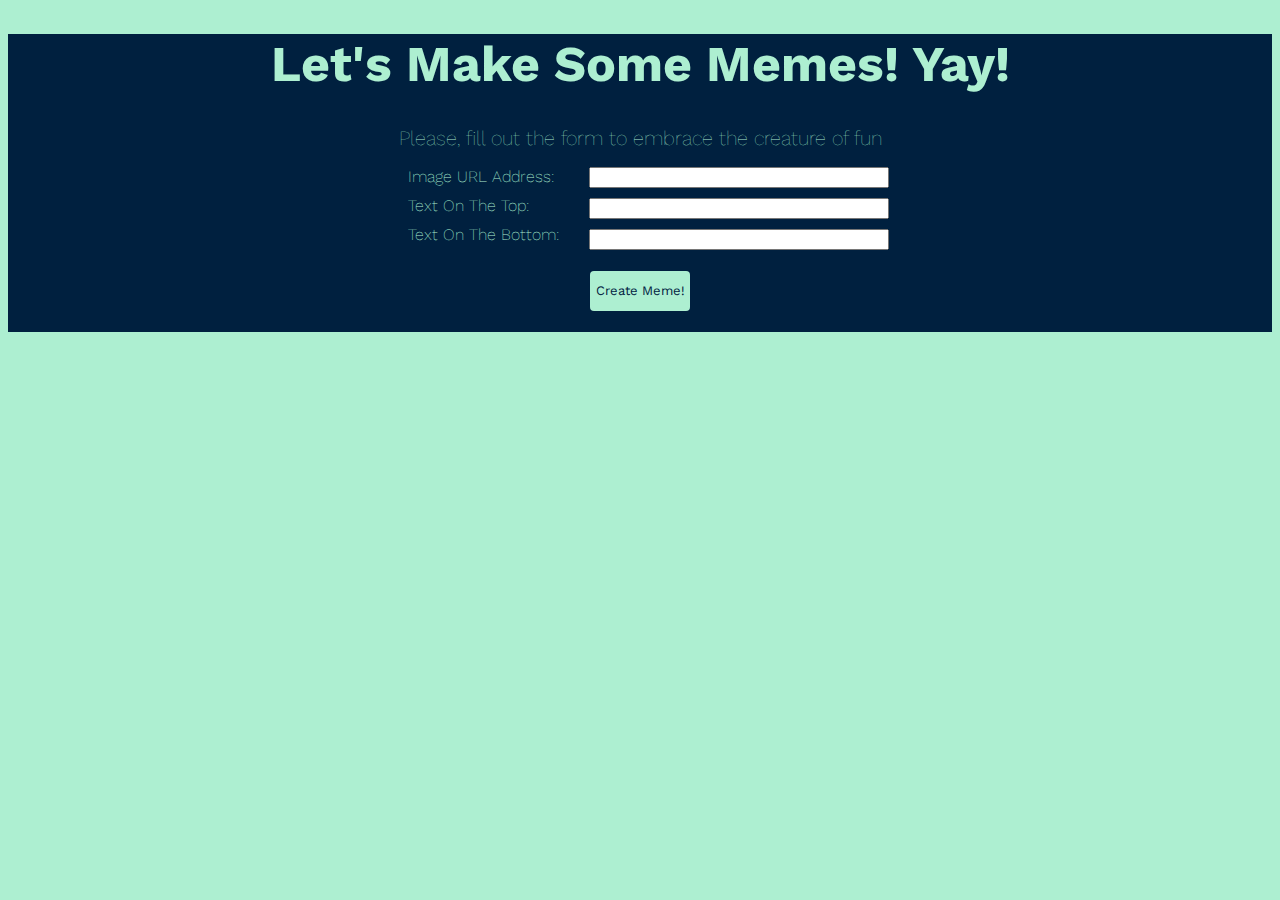
<file: index.html>
<!DOCTYPE html>
<html lang="en">

<head>
  <meta charset="UTF-8">
  <meta name="viewport" content="width=device-width, initial-scale=1.0">
  <title>Meme Generator!</title>
  <link rel="stylesheet" href="style.css">
  <link rel="preconnect" href="https://fonts.googleapis.com">
  <link rel="preconnect" href="https://fonts.gstatic.com" crossorigin>
  <link href="https://fonts.googleapis.com/css2?family=Work+Sans:ital,wght@0,100..900;1,100..900&display=swap"
    rel="stylesheet">
  <link rel="preconnect" href="https://fonts.googleapis.com">
  <link rel="preconnect" href="https://fonts.gstatic.com" crossorigin>
  <link href="https://fonts.googleapis.com/css2?family=Nunito:ital,wght@0,200..1000;1,200..1000&display=swap"
    rel="stylesheet">

</head>

<body>
  <div id="formarea">
    <div id="heading">
      <h1>Let's Make Some Memes! Yay!</h1>
      <h2>Please, fill out the form to embrace the creature of fun</h2>
    </div>
    <div id="data">
      <form id="form">
        <div id="form-inputs">
          <div id="inputNames">
            <label for="image-url">Image URL Address:</label>
            <label for="top-text">Text On The Top:</label>
            <label for="bottom-text">Text On The Bottom:</label>
          </div>

          <div id="inputFields">
            <input type="url" id="image-url" name="image-url" required>
            <input type="text" id="top-text" name="top-text" required>
            <input type="text" id="bottom-text" name="bottom-text" required>
          </div>
        </div>

        <div id="footer">
          <button type="submit" id="submit-button">Create Meme!</button>
        </div>
      </form>

    </div>
  </div>

  <div id="memes">

  </div>
  <script src="script.js"></script>
</body>

</html>
</file>
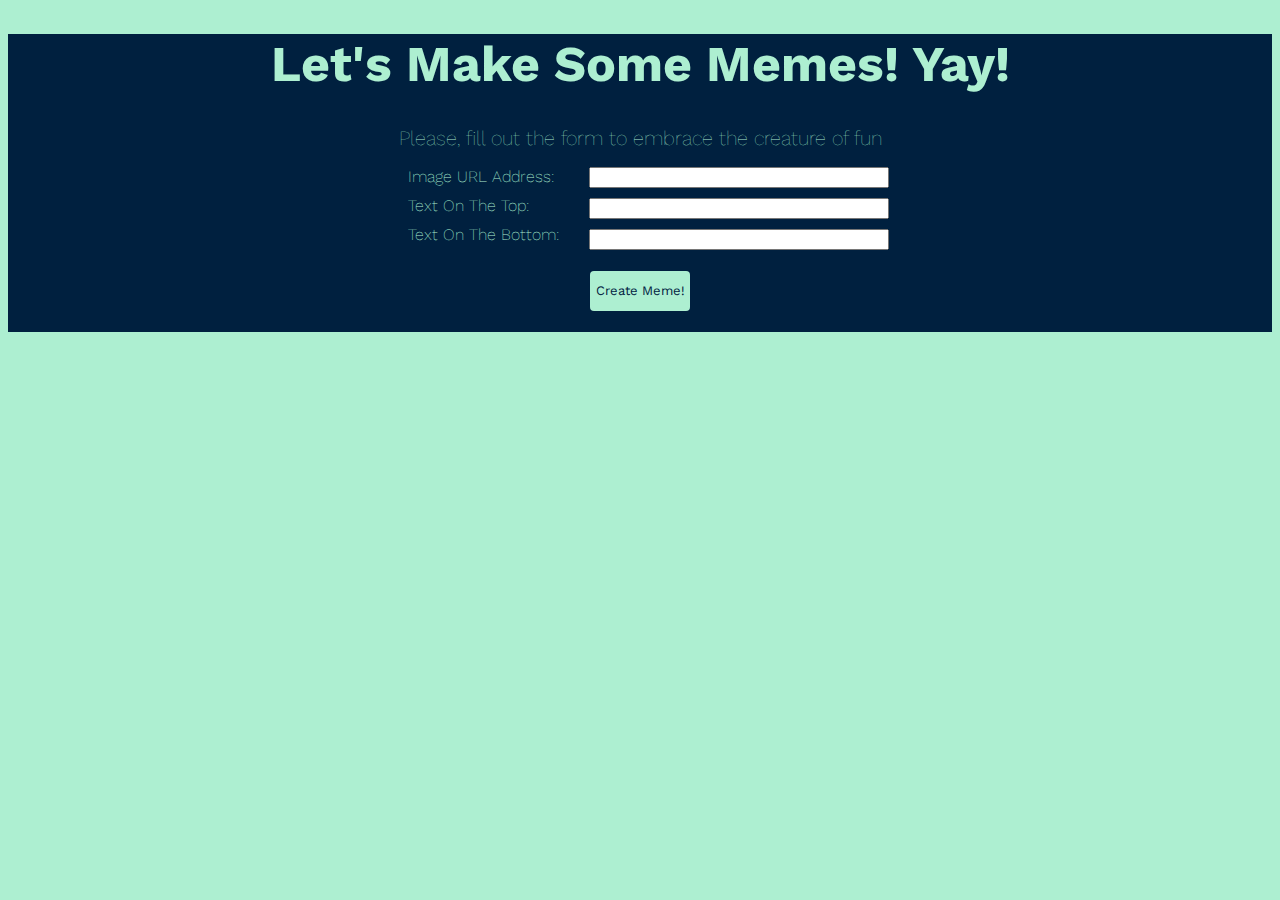
<file: meme-generator.html>
<!DOCTYPE html>
<html lang="en">

<head>
  <meta charset="UTF-8">
  <meta name="viewport" content="width=device-width, initial-scale=1.0">
  <title>Meme Generator!</title>
  <link rel="stylesheet" href="style.css">
  <link rel="preconnect" href="https://fonts.googleapis.com">
  <link rel="preconnect" href="https://fonts.gstatic.com" crossorigin>
  <link href="https://fonts.googleapis.com/css2?family=Work+Sans:ital,wght@0,100..900;1,100..900&display=swap"
    rel="stylesheet">
  <link rel="preconnect" href="https://fonts.googleapis.com">
  <link rel="preconnect" href="https://fonts.gstatic.com" crossorigin>
  <link href="https://fonts.googleapis.com/css2?family=Nunito:ital,wght@0,200..1000;1,200..1000&display=swap"
    rel="stylesheet">

</head>

<body>
  <div id="formarea">
    <div id="heading">
      <h1>Let's Make Some Memes! Yay!</h1>
      <h2>Please, fill out the form to embrace the creature of fun</h2>
    </div>
    <div id="data">
      <form id="form">
        <div id="form-inputs">
          <div id="inputNames">
            <label for="image-url">Image URL Address:</label>
            <label for="top-text">Text On The Top:</label>
            <label for="bottom-text">Text On The Bottom:</label>
          </div>

          <div id="inputFields">
            <input type="url" id="image-url" name="image-url" required>
            <input type="text" id="top-text" name="top-text" required>
            <input type="text" id="bottom-text" name="bottom-text" required>
          </div>
        </div>

        <div id="footer">
          <button type="submit" id="submit-button">Create Meme!</button>
        </div>
      </form>

    </div>
  </div>

  <div id="memes">

  </div>
  <script src="script.js"></script>
</body>

</html>
</file>
<file: style.css>
body {
  background-color: #ADEFD1FF;
}

h1 {
  font-size: 50px;
  text-align: center;
}

h2 {
  font-size: 20px;
  text-align: center;
  font-weight: lighter;
}

#formarea {
  background-color: #00203FFF;
  color: #ADEFD1FF;
  font-family: "Work Sans", sans-serif;
  font-optical-sizing: auto;
  font-weight: 200;
  font-style: normal;
  padding-bottom: 16px;
}


#memes {
  display: flex;
  flex-wrap: wrap;
  gap: 24px;
  margin: 16px;
}

#submit-button {
  border-radius: 4px;
  background-color: #ADEFD1FF;
  border: none;
  color: #00203FFF;
  font-family: "Work Sans", sans-serif;
  text-align: center;
  font-size: 13px;
  padding: 5px;
  width: 100px;
  height: 40px;
  transition: all 0.5s;
  cursor: pointer;
  margin: 5px;
}

#heading {
  display: block;
}

#form-inputs {
  display: flex;
  justify-content: center;
  gap: 30px;
  margin: 0 0 16px 16px;
}

#inputNames {
  display: flex;
  flex-direction: column;
  gap: 10px;
}

#inputFields {
  display: flex;
  flex-direction: column;
  gap: 10px;
  width: 300px;
}

#footer {
  display: flex;
  justify-content: center;
}

#delete-meme-button {
  position: absolute;
  margin: 0;
  transform: translate(-50%, -50%);
  top: 50%;
  left: 50%;
  font-family: 'Nunito';
  color: rgba(255, 255, 255, 0.5);
  font-size: 120px;
}

.meme-container {
  position: relative;
  display: flex;
  justify-content: center;
  height: 100%;
  cursor: pointer;
}

.meme-container:hover {
  transition: all 0.3s ease-in-out;
  background-color: rgba(0, 0, 0, 0.5);
}

.meme-image {
  max-width: 500px;
  z-index: -2;
}

.meme-text-container {
  position: absolute;
  z-index: -1;
}

.meme-text {
  font-family: "Impact";
  color: white;
  font-size: 32px;
  text-align: center;
  margin: 0;
}

.meme-text-top {
  top: 5%;
}

.meme-text-bottom {
  bottom: 5%;
}
</file>
